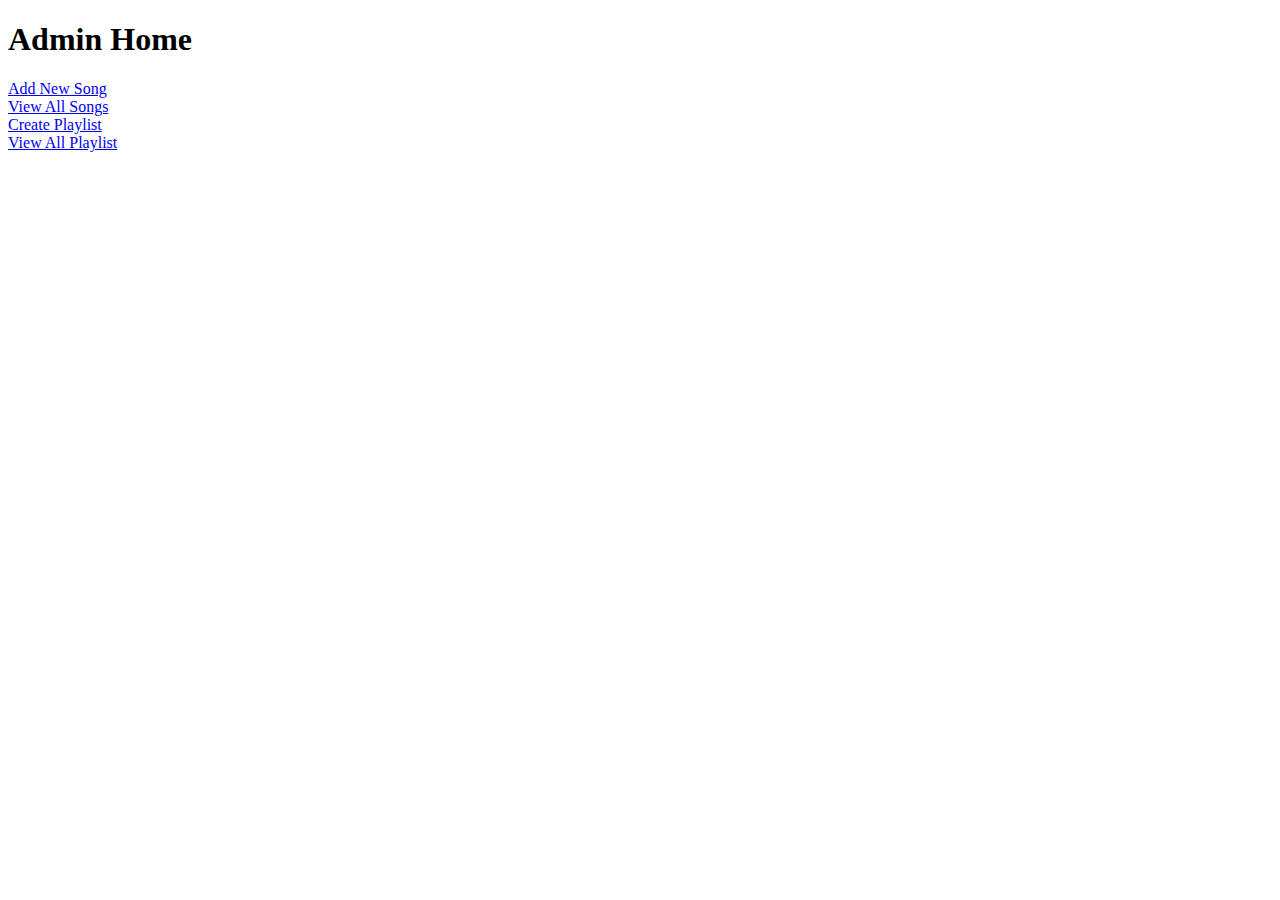
<file: Sping_Projects/TunHub/com.tunhub/target/classes/templates/adminHome.html>
<!DOCTYPE html>
<html>


<head>
<meta charset="ISO-8859-1">
<title>Admin Home</title>
<link rel="stylesheet" th:href="@{/css/style.css}">
</head>



<body>
<h1>Admin Home</h1>
<a href="newSong">Add New Song</a>
<br>
<a href="viewSongs">View All Songs</a>
<br>
<a href="createPlaylist">Create Playlist</a>
<br>
<a href="viewPlaylists">View All Playlist</a>
<br>
</body>
</html>
</file>
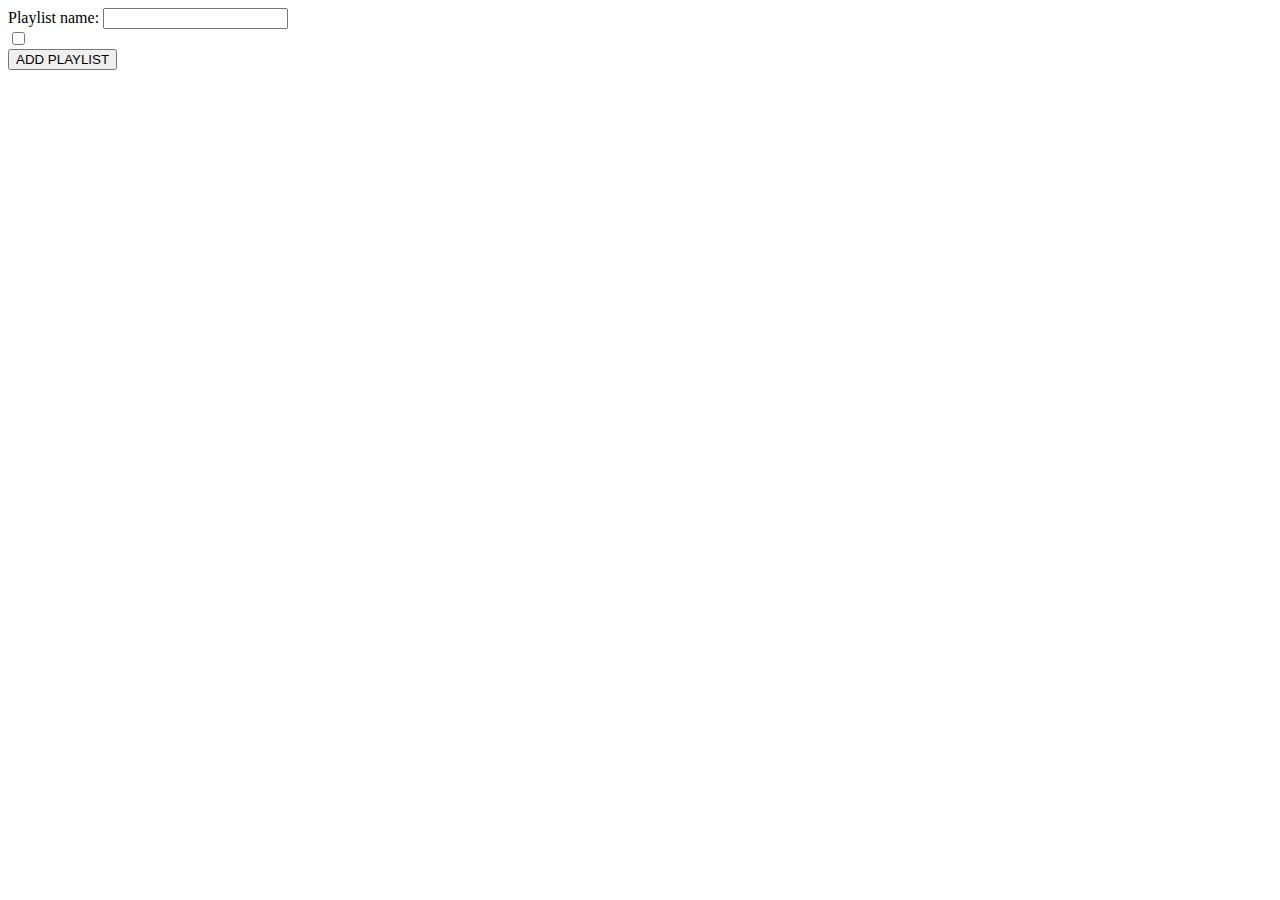
<file: Sping_Projects/TunHub/com.tunhub/target/classes/templates/createPlaylist.html>
<!DOCTYPE html>
<html>
<head>
<meta charset="ISO-8859-1">
<title>create Playlist</title>
<link rel="stylesheet" th:href="@{/css/style.css}">
</head>

<body>
  <form action="addPlaylist" method="post">
    <label>Playlist name: </label>
    <input type="text" name="name"/>
    
    <br>
    
    <div th:each="song:${songs}">
       <input type="checkbox" th:name="songs" th:value="${song.id}"/>
       <label th:text="${song.name}"></label>
    </div>
   
     <input type="submit" value="ADD PLAYLIST"/>
  </form>

</body>
</html>
</file>
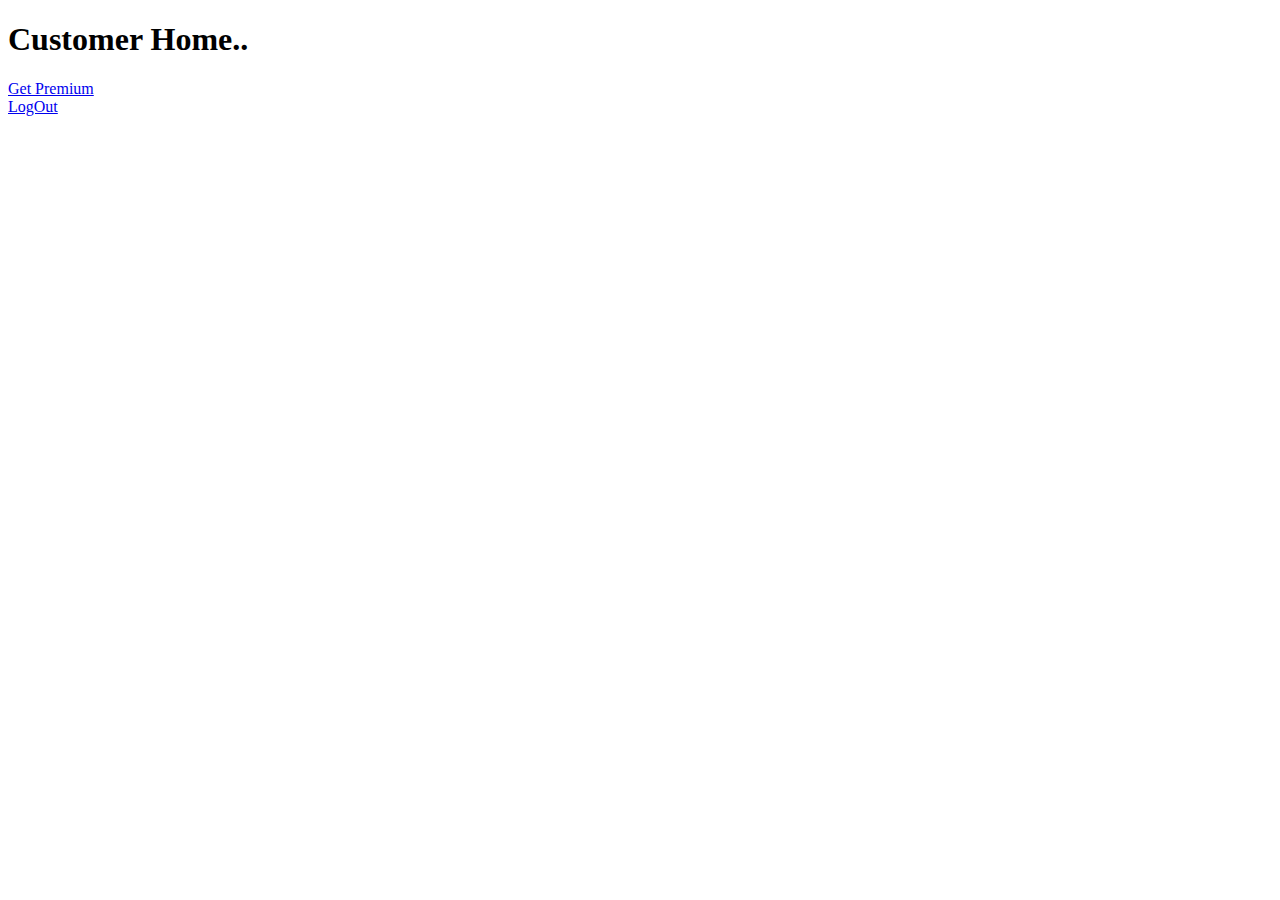
<file: Sping_Projects/TunHub/com.tunhub/target/classes/templates/customerHome.html>
<!DOCTYPE html>
<html>
<head>
<meta charset="ISO-8859-1">
<title>Insert title here</title>
<link rel="stylesheet" th:href="@{/css/style.css}">
</head>
 <body>
 
 
  <h1>Customer Home..</h1>

     <a href="pay">Get Premium</a>
     
     <br>
     
     <a href="logout">LogOut</a>
     
 </body>
</html>
</file>
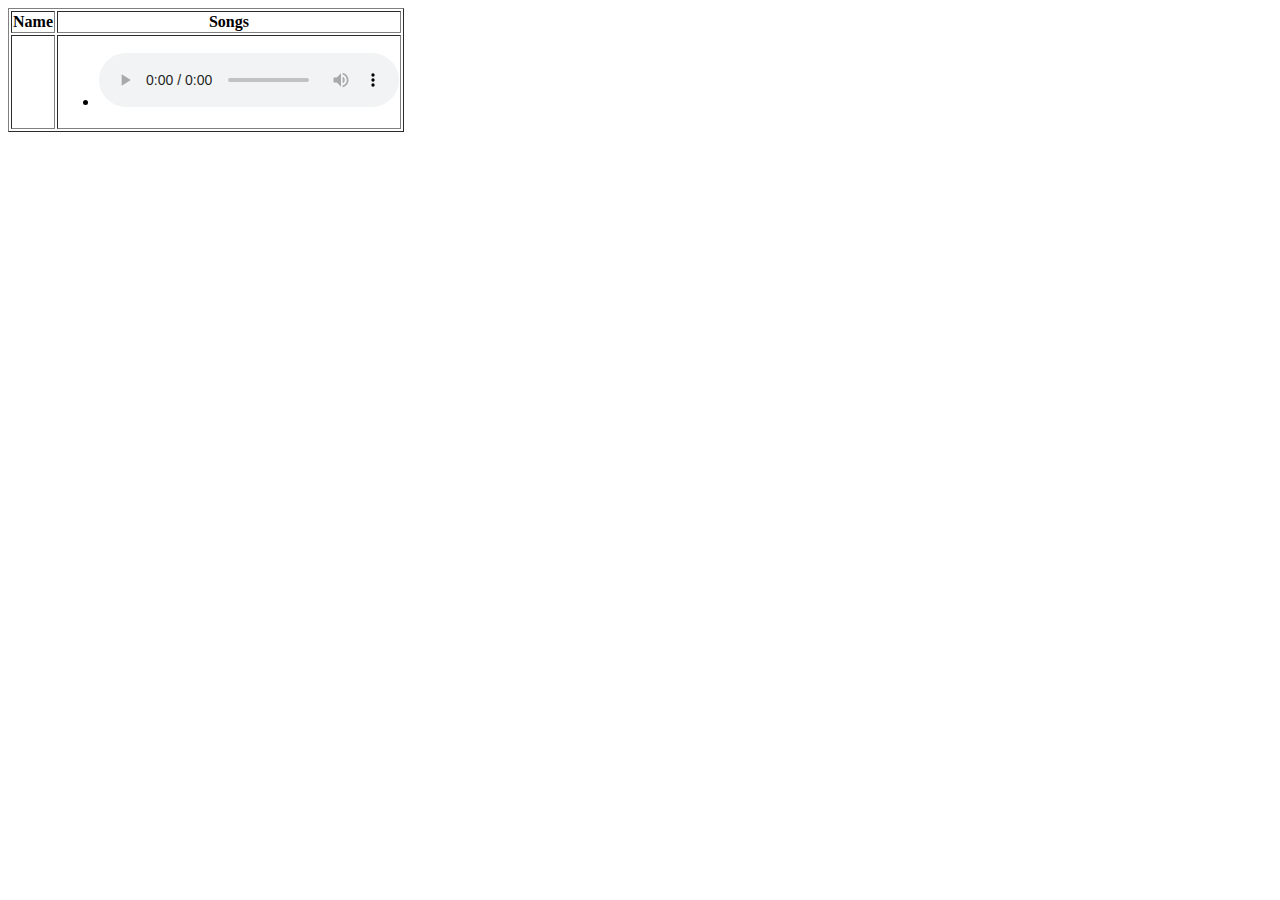
<file: Sping_Projects/TunHub/com.tunhub/target/classes/templates/displayPlaylists.html>
<!DOCTYPE html>
<html>
<head>
<meta charset="ISO-8859-1">
<title>Insert title here</title>

<style type="text/css">
   iframe{
      height:100px;
      width:500px;
   }
</style>

</head>
<body>

 <table border>
 
   <thead>
     <tr>
         <th>Name</th>
         <th>Songs</th>
         
     </tr>
   </thead>
   
  <tbody>
     <tr th:each="plist:${allPlaylists}">
      <td th:text="${plist.name}"></td>
      
      <td>
         <ul>
             <li th:each="song : ${plist.songs}" >
             <span th:text="${song.name}"></span>
              <audio controls>
                   <source th:src="${song.link}" type="audio/mpeg">
              </audio>
             
             </li>
         </ul>
      </td>
            
     </tr>
   
   </tbody>
   
 </table>

</body>
</html>
</file>
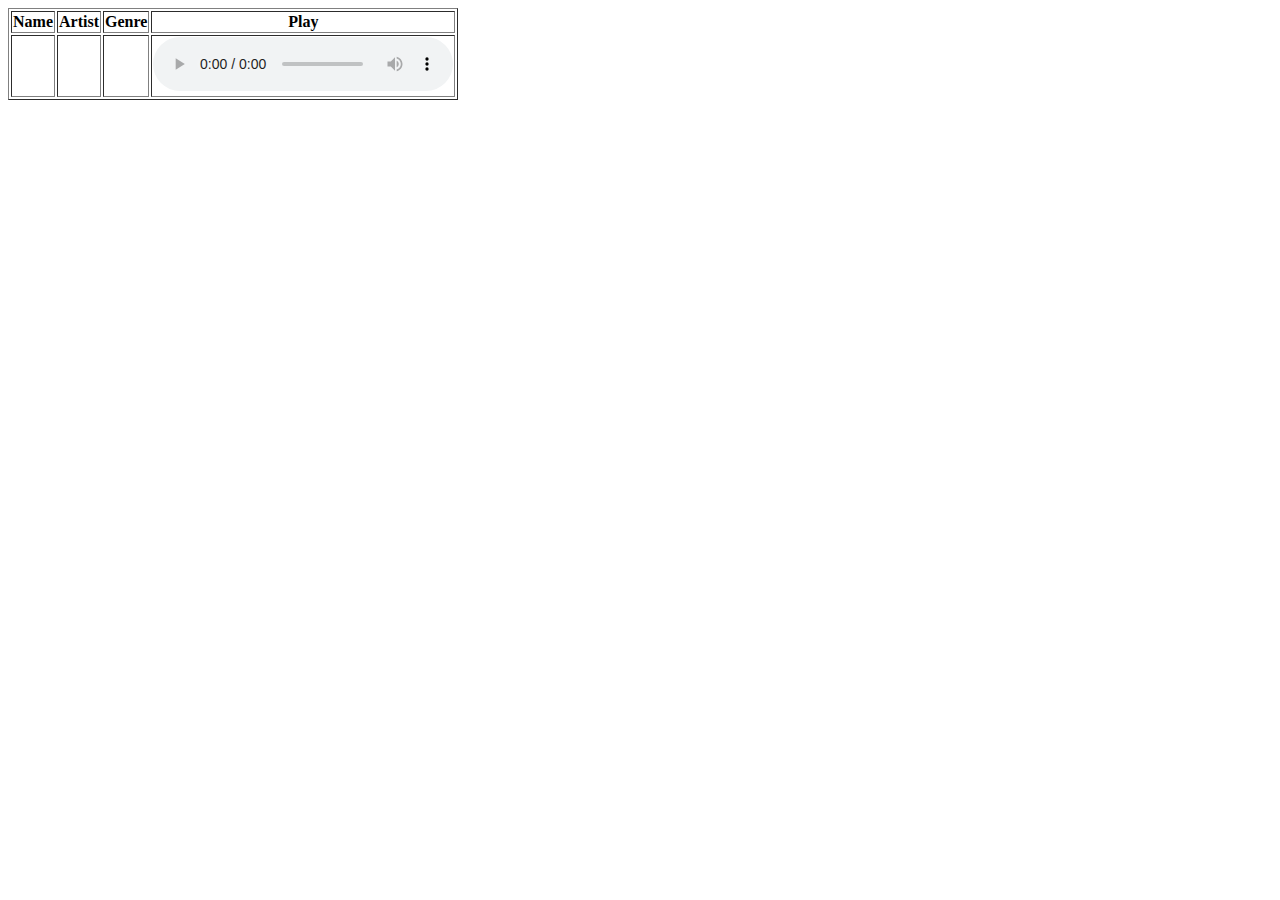
<file: Sping_Projects/TunHub/com.tunhub/target/classes/templates/displaySongs.html>
<!DOCTYPE html>
<html>
<head>
<meta charset="ISO-8859-1">
<title>Insert title here</title>

<style type="text/css">
   iframe{
      height:100px;
      width:500px;
   }
</style>

</head>
<body>

 <table border>
 
   <thead>
     <tr>
         <th>Name</th>
         <th>Artist</th>
         <th>Genre</th>
         <th>Play</th>
     </tr>
   </thead>
   
  <tbody>
     <tr th:each="song:${songs}">
      <td th:text="${song.name}"></td>
      <td th:text="${song.artist}"></td>
      <td th:text="${song.genre}"></td>
      <td>
        <audio controls>
          <source th:src="${song.link}" type="audio/mpeg">
        </audio>
      </td>        
     </tr>
   
   </tbody>
   
 </table>

</body>
</html>
</file>
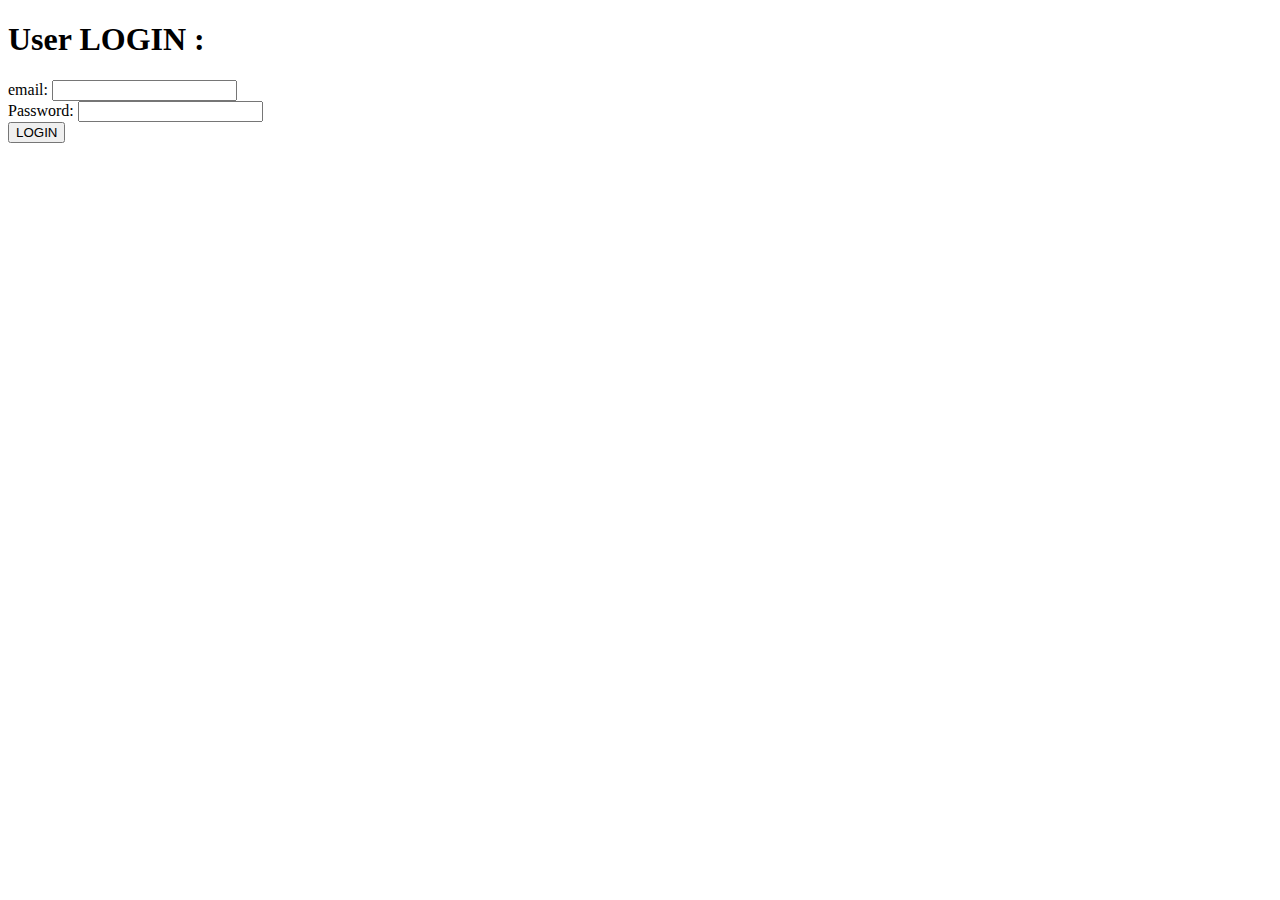
<file: Sping_Projects/TunHub/com.tunhub/target/classes/templates/login.html>
<!DOCTYPE html>
<html>
<head>
<meta charset="ISO-8859-1">
<title>Insert title here</title>
<link rel="stylesheet" th:href="@{/css/style.css}">
</head>
<body>

<h1>User LOGIN : </h1>
<form action="validate" method="post" >

<label> email: </label>
<input type="text" name="email">
<br>
<label> Password: </label>
<input type="text" name="password">
<br>
<input type="Submit" value="LOGIN"/>

</form>
</body>
</html>
</file>
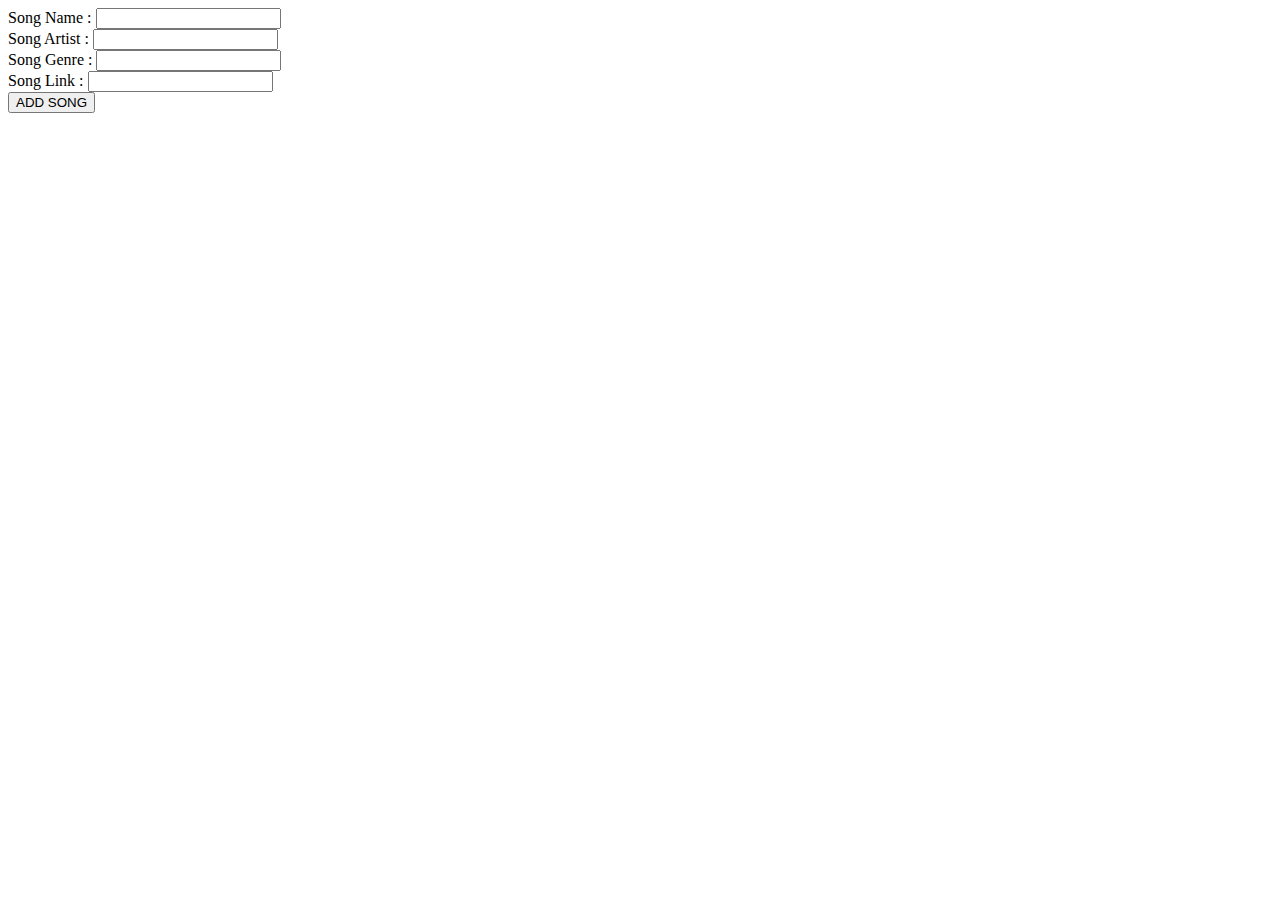
<file: Sping_Projects/TunHub/com.tunhub/target/classes/templates/newSong.html>
<!DOCTYPE html>
<html>
<head>
<meta charset="ISO-8859-1">
<title>Insert title here</title>
</head>
<body>
         <form action="addSong" method="post">
         
         <label>Song Name : </label>
         <input type="text" name="name"/>
         <br>
         
         <label>Song Artist : </label>
         <input type="text" name="artist"/>
         <br>
         
         <label>Song Genre : </label>
         <input type="text" name="genre"/>
         <br>
         
         <label>Song Link : </label>
         <input type="text" name="link"/>
         <br>
         
         <input type="submit" value="ADD SONG"/>
         </form>
</body>
</html>
</file>
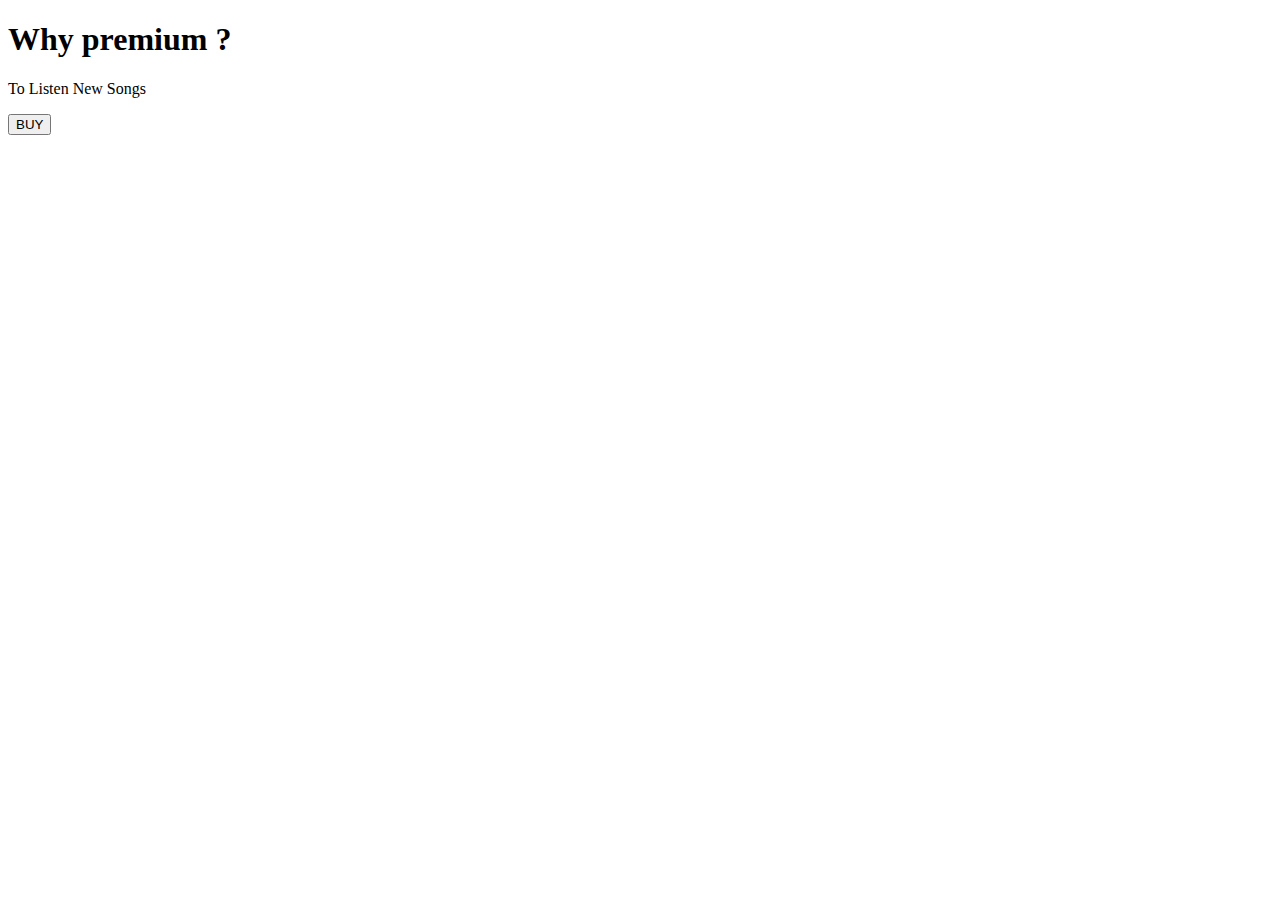
<file: Sping_Projects/TunHub/com.tunhub/target/classes/templates/pay.html>
<!DOCTYPE html>
<html xmlns:th="https://www.thymeleaf.org">
<head>
<meta charset="ISO-8859-1">
	
	<title>View Course</title>
	<script src="https://checkout.razorpay.com/v1/checkout.js"></script>
	<script src="https://code.jquery.com/jquery-3.5.1.min.js"></script>

</head>
<body>
<div>

		<h1>Why premium ? </h1>
		<p>To Listen New Songs</p>
		
    	<form id="payment-form">
	        <button type="submit" class="buy-button" >BUY</button>
	    </form>
   
</div>

<script>
$(document).ready(function() {
    $(".buy-button").click(function(e) {
        e.preventDefault();
        var form = $(this).closest('form');
        
        
        createOrder();
    });
});

function createOrder() {
	
    $.post("/createOrder")
        .done(function(order) {
            order = JSON.parse(order);
            var options = {
                "key": "rzp_test_ltoZXJb9juQbkZ",
                "amount": order.amount_due.toString(),
                "currency": "INR",
                "name": "Tune Hub",
                "description": "Test Transaction",
                "order_id": order.id,
                "handler": function (response) {
                    verifyPayment(response.razorpay_order_id, response.razorpay_payment_id, response.razorpay_signature);
                },
                "prefill": {
                    "name": "Your Name",
                    "email": "test@example.com",
                    "contact": "9999999999"
                },
                "notes": {
                    "address": "Your Address"
                },
                "theme": {
                    "color": "EEEEEE"
                }
            };
            var rzp1 = new Razorpay(options);
            rzp1.open();
        })
        .fail(function(error) {
            console.error("Error:", error);
        });
}

function verifyPayment(orderId, paymentId, signature) {
    $.post("/verify", { orderId: orderId, paymentId: paymentId, signature: signature })
        .done(function(isValid) {
            if (isValid) {
                alert("Payment successful");
                window.location.href = 'payment-success';
            } else {
                alert("Payment failed");
                window.location.href = 'payment-failure';
            }
        })
        .fail(function(error) {
            console.error("Error:", error);
        });
}
</script>
</body>
</html>
</file>
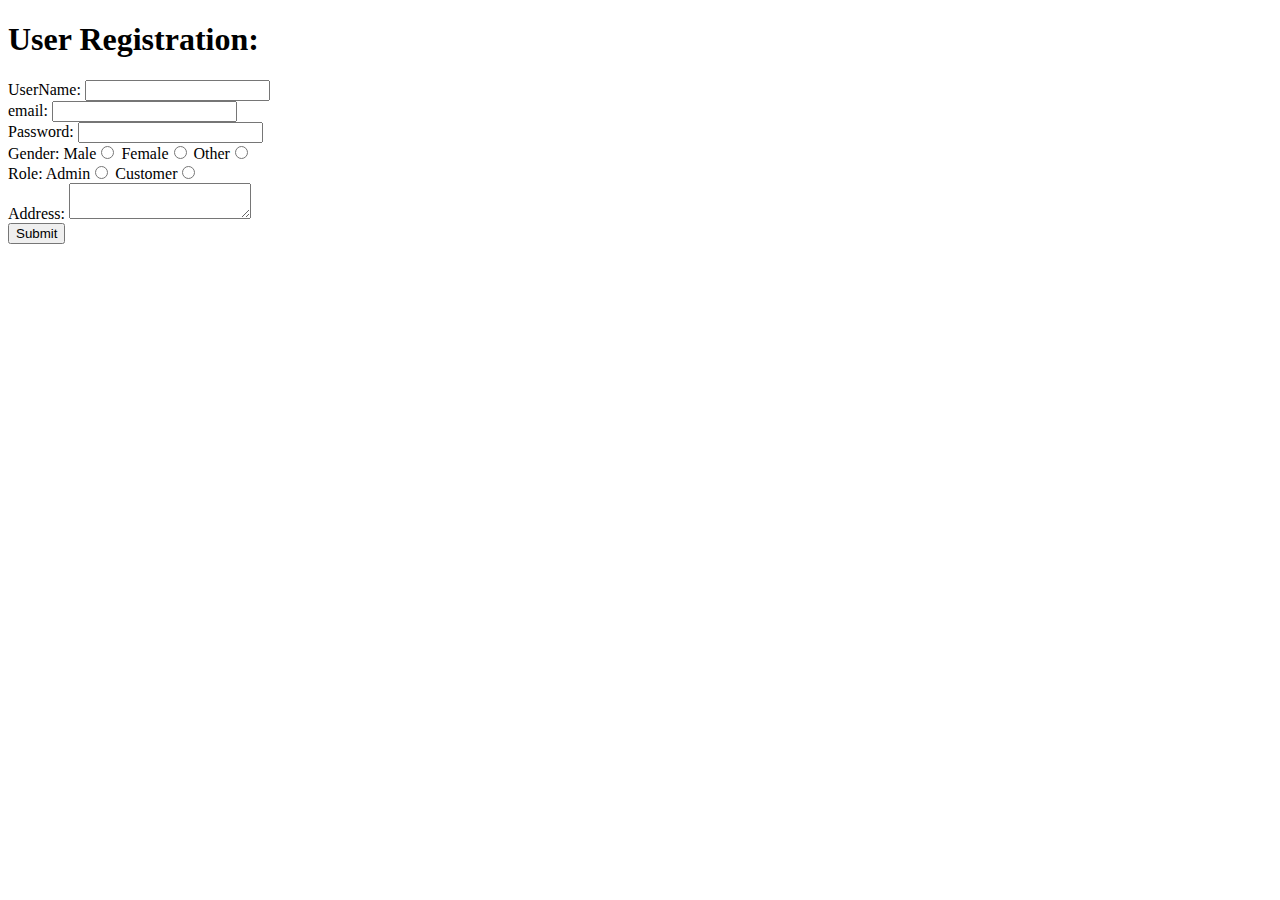
<file: Sping_Projects/TunHub/com.tunhub/target/classes/templates/registration.html>
<!DOCTYPE html>
<html>
<head>
<meta charset="ISO-8859-1">
<title>Registration</title>
<link rel="stylesheet" th:href="@{/css/style.css}">
</head>
<body>

<h1>User Registration:</h1>

<form action="register" method="post">
<label> UserName: </label>
<input type="text" name="Username">
<br>
<label> email: </label>
<input type="email" name="email">
<br>
<label> Password: </label>
<input type="password" name="password">
<br>
<label> Gender: </label>
Male<input type="radio" name="gender" value="Male">
Female<input type="radio" name="gender" value="Female">
Other<input type="radio" name="gender" value="Other">
<br>

<label> Role: </label>
Admin<input type="radio" name="role" value="admin" />
Customer<input type="radio" name="role" value="customer" />
<br>

<label>Address: </label>
<textarea name="address" ></textarea>
<br>
<input type="Submit" />

</form>

</body>
</html>
</file>
